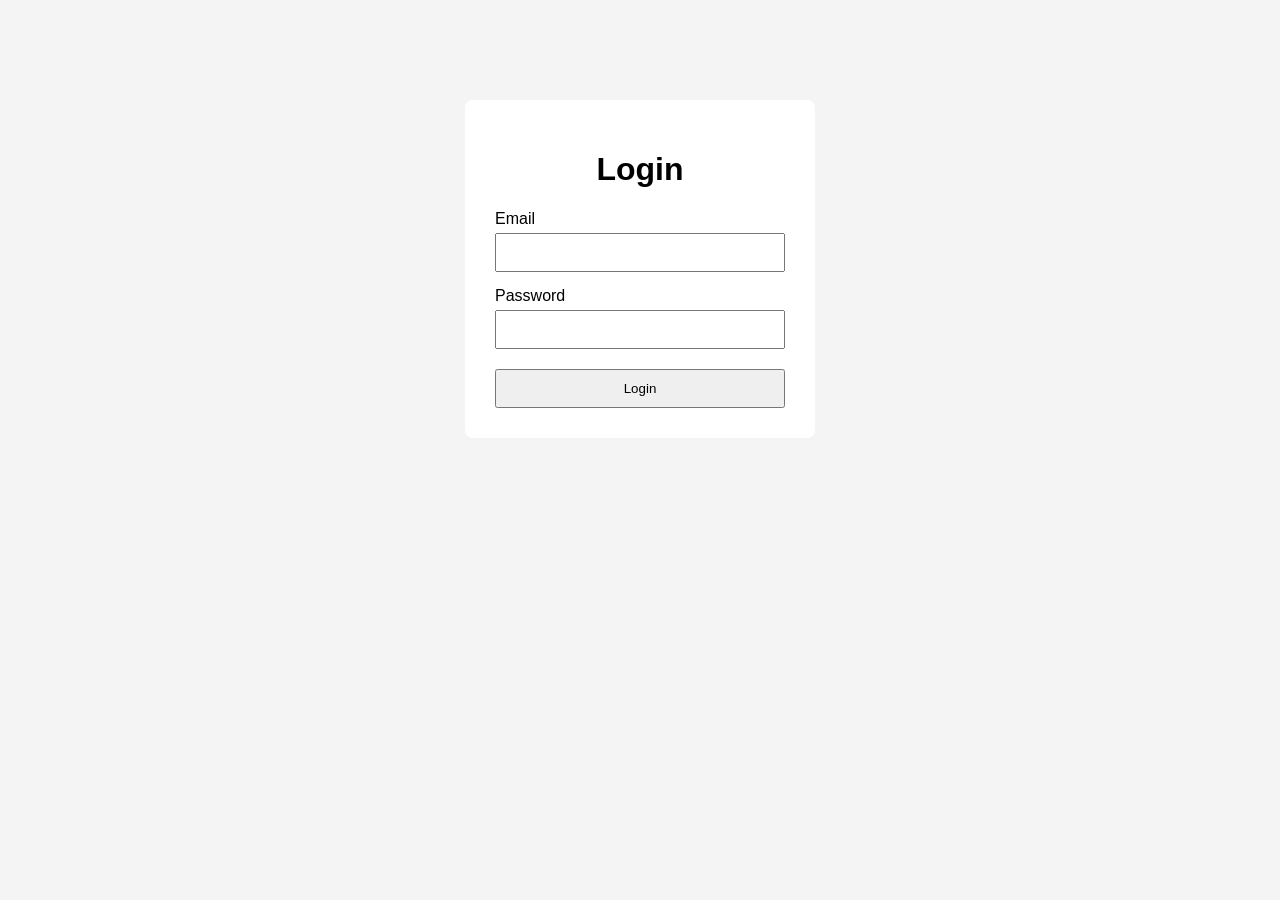
<file: index.html>
<!DOCTYPE html>
<html lang="en">
<head>
    <meta charset="UTF-8">
    <meta name="viewport" content="width=device-width, initial-scale=1.0">
    <title>Login</title>
    <link rel="stylesheet" href="css/style.css">
</head>

<body>

    <div class="login-container">
        <h1>Login</h1>

        <form>
            <label for="email">Email</label>
            <input type="email" id="email" name="email">

            <label for="password">Password</label>
            <input type="password" id="password" name="password">

            <button type="submit">Login</button>
        </form>
    </div>

</body>
</html>
</file>
<file: css/style.css>
* {
    box-sizing: border-box;
}

body {
    margin: 0;
    font-family: Arial, sans-serif;
    background: #f4f4f4;
}

.login-container {
    width: 350px;
    margin: 100px auto;
    padding: 30px;
    background: white;
    border-radius: 8px;
}

.login-container h1 {
    text-align: center;
}

.login-container label {
    display: block;
    margin-top: 15px;
}

.login-container input {
    width: 100%;
    padding: 10px;
    margin-top: 5px;
}

.login-container button {
    width: 100%;
    padding: 10px;
    margin-top: 20px;
    cursor: pointer;
}
</file>
